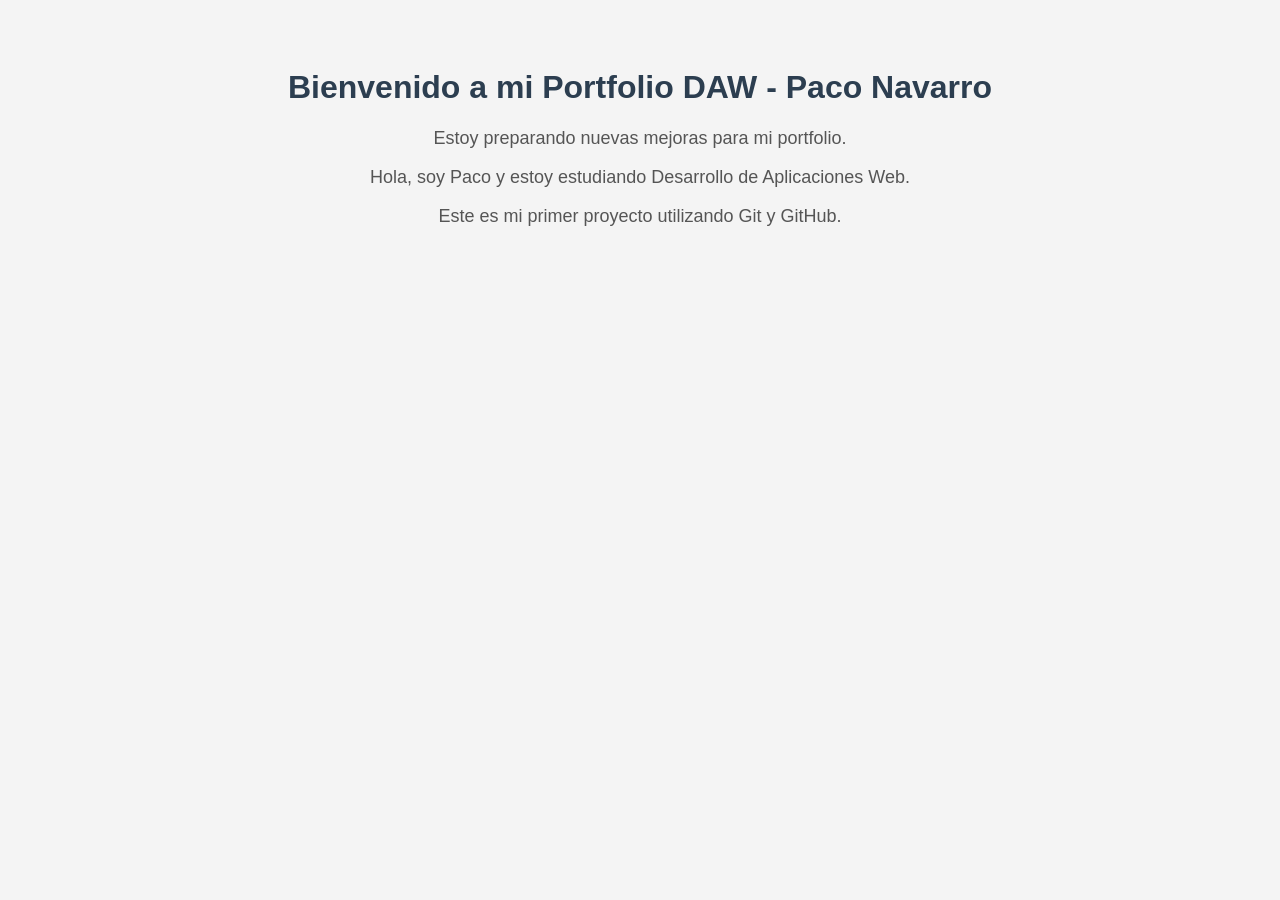
<file: index.html>
<!DOCTYPE html>
<html lang="es">
<head>
    <meta charset="UTF-8">
    <meta name="viewport" content="width=device-width, initial-scale=1.0">
    <title>Mi Portfolio DAW</title>
    <link rel="stylesheet" href="css/styles.css">
</head>
<body>
    <h1>Bienvenido a mi Portfolio DAW - Paco Navarro</h1>
    <p>Estoy preparando nuevas mejoras para mi portfolio.</p>
    <p>Hola, soy Paco y estoy estudiando Desarrollo de Aplicaciones Web.</p>
    <p>Este es mi primer proyecto utilizando Git y GitHub.</p>
</body>
</html>
</file>
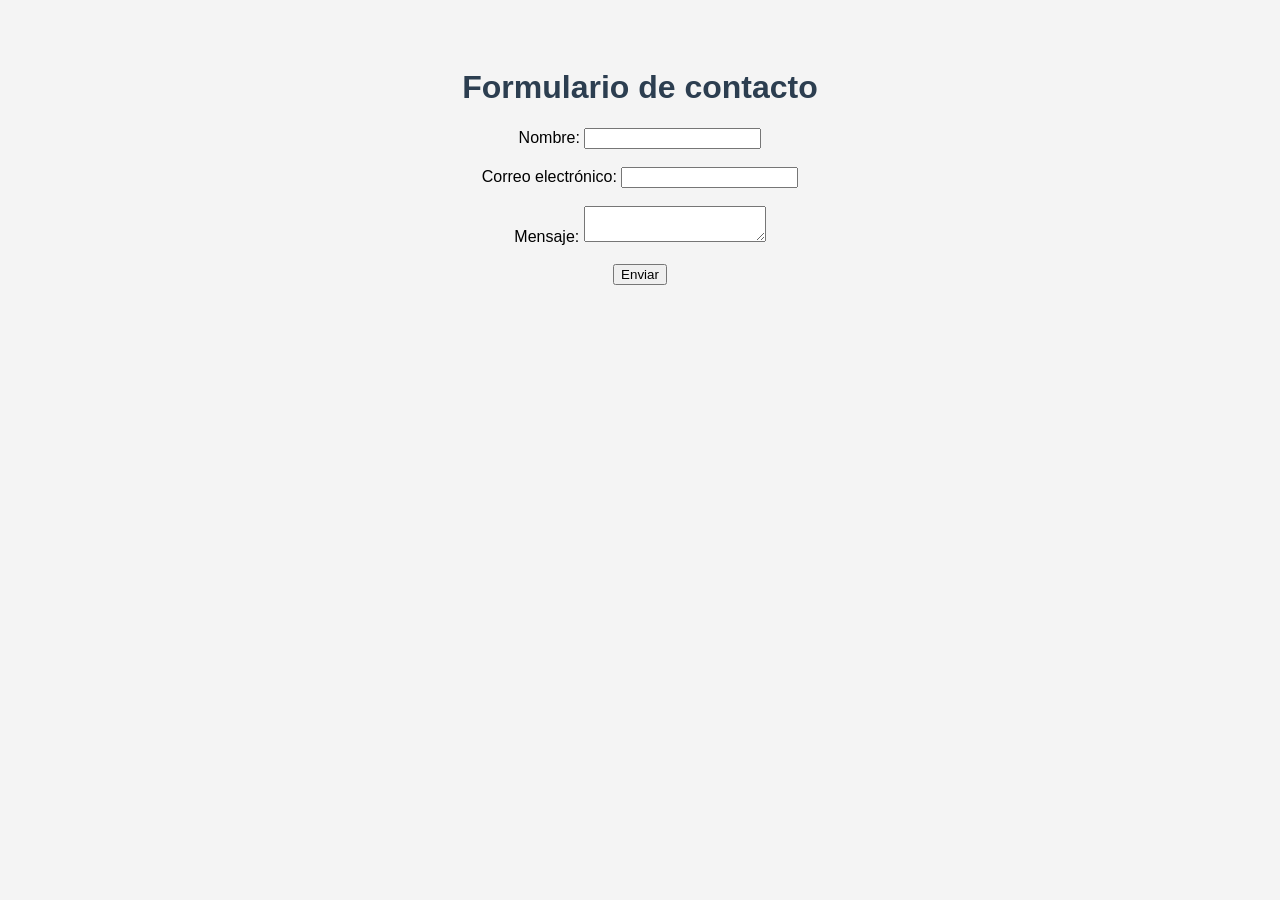
<file: contacto.html>
<!DOCTYPE html>
<html lang="es">
<head>
    <meta charset="UTF-8">
    <meta name="viewport" content="width=device-width, initial-scale=1.0">
    <title>Contacto</title>
    <link rel="stylesheet" href="css/styles.css">
</head>
<body>
    <h1>Formulario de contacto</h1>

    <form>
        <label for="nombre">Nombre:</label>
        <input type="text" id="nombre" name="nombre">

        <br><br>

        <label for="email">Correo electrónico:</label>
        <input type="email" id="email" name="email">

        <br><br>

        <label for="mensaje">Mensaje:</label>
        <textarea id="mensaje" name="mensaje"></textarea>

        <br><br>

        <button type="submit">Enviar</button>
    </form>
</body>
</html>
</file>
<file: css/styles.css>
body {
    font-family: Arial, sans-serif;
    background-color: #f4f4f4;
    text-align: center;
    padding: 40px;
}

h1 {
    color: #2c3e50;
}

p {
    font-size: 18px;
    color: #555;
}
</file>
